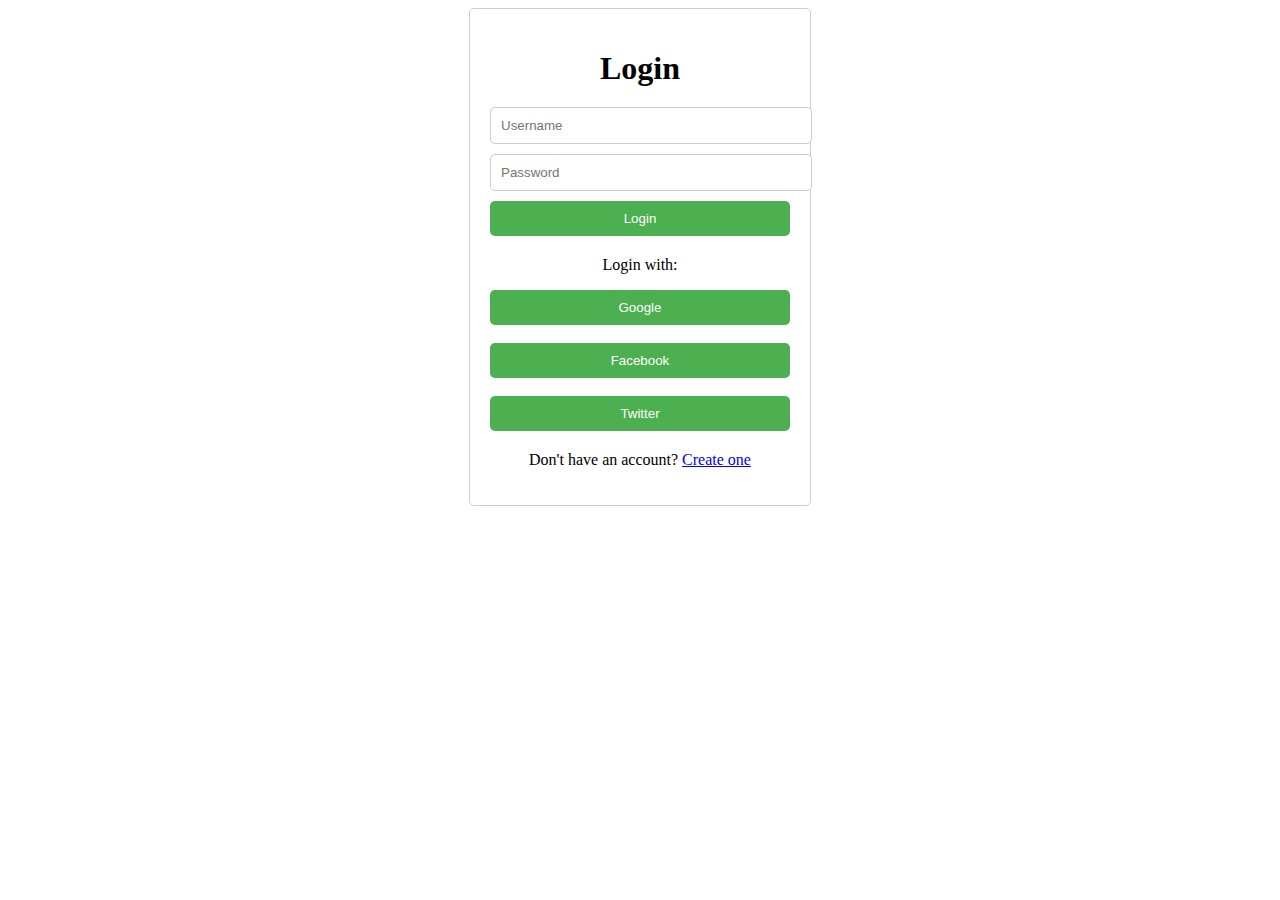
<file: women-ecommerce/loginpage.html>
<!DOCTYPE html>
<html>
<head>
  <title>Login Page</title>
  <link rel="stylesheet" type="text/css" href="loginpage1.css">
</head>
<body>
  <div class="container">
    <h1>Login</h1>
    <form>
      <input type="text" placeholder="Username" required>
      <input type="password" placeholder="Password" required>
      <button type="submit">Login</button>
    </form>
    <div class="social-login">
      <p>Login with:</p>
      <div class="social-buttons">
        <button class="google-btn">Google</button><br>
        <button class="facebook-btn">Facebook</button><br>
        <button class="twitter-btn">Twitter</button>
      </div>
    </div>
    <p class="create-account">Don't have an account? <a href="create_account.html">Create one</a></p>
  </div>
</body>
</html>
</file>
<file: women-ecommerce/loginpage1.css>
.container {
    width: 300px;
    margin: 0 auto;
    padding: 20px;
    border: 1px solid #ccc;
    border-radius: 5px;
    text-align: center;
  }
  
  h1 {
    margin-bottom: 20px;
  }
  
  input {
    display: block;
    width: 100%;
    margin-bottom: 10px;
    padding: 10px;
    border-radius: 5px;
    border: 1px solid #ccc;
  }
  
  button {
    display: block;
    width: 100%;
    padding: 10px;
    border-radius: 5px;
    background-color: #4CAF50;
    color: white;
    border: none;
    cursor: pointer;
  }
  
  button:hover {
    background-color: #45a049;
  }
  
  .social-login {
    margin-top: 20px;
  }
  
  .social-buttons button {
    margin-right: 5px;
  }
  
  .create-account {
    margin-top: 20px;
  }
</file>
